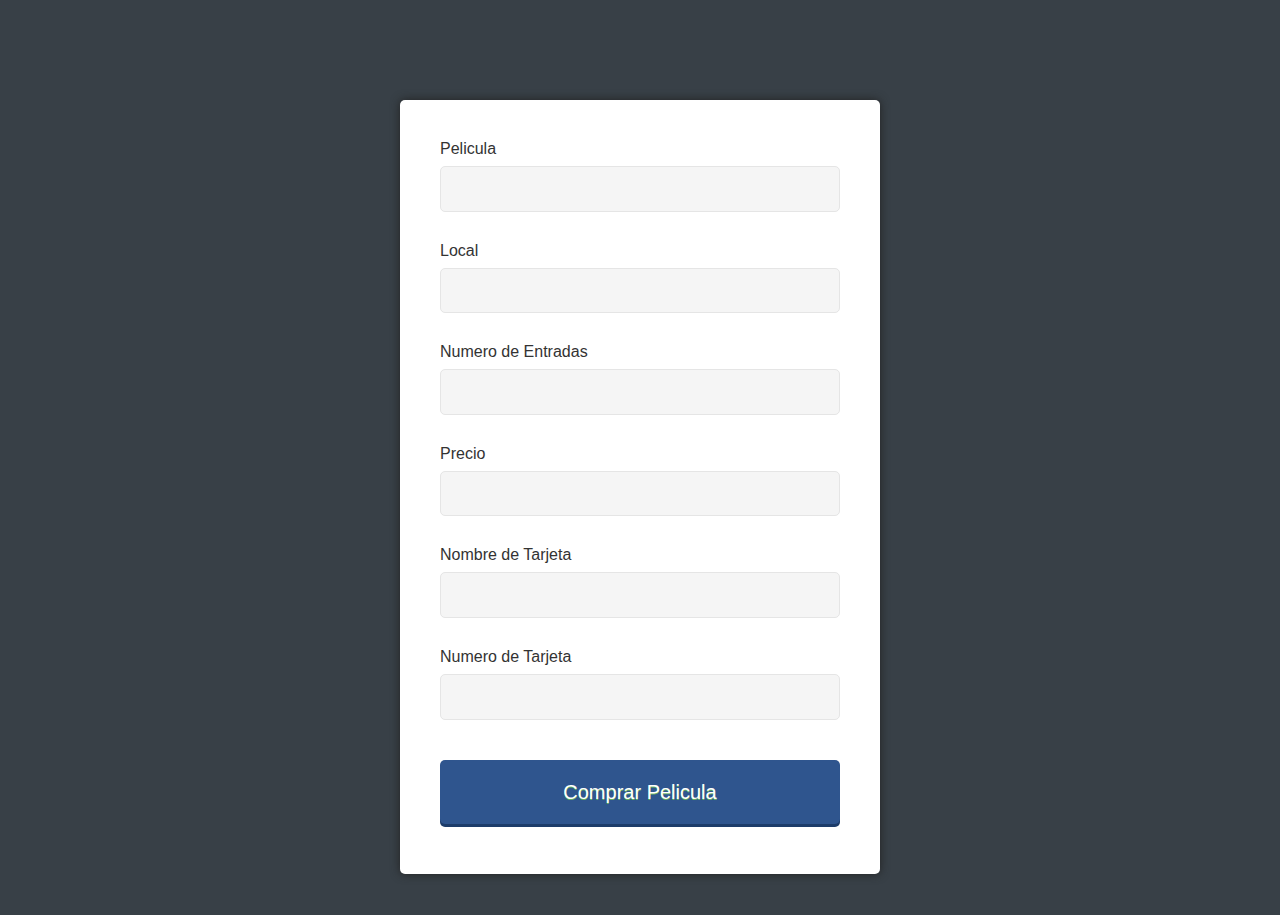
<file: contact.html>
<!DOCTYPE html>
<html>
<head>
	<title>Formulario de Peliculas</title>
	<link rel="stylesheet" href="css/style.css" type="text/css" media="screen" title="no title" charset="utf-8">
	
</head>
<body>
<header> 

	<form action="action_page.php" method="post" onsubmit="return validar(this);">
		<p>
			<label for="peliculas">Pelicula</label>
			<input id="pelicula" name="pelicula" type="text">
		</p>
		<p>
			<label for="local">Local</label>
			<input id="local" name="local" type="text">
		</p>
		<p>
			<label for="Entradas">Numero de Entradas</label>
			<input id="entrada" name="entrada" type="text">
		</p>
		<p>
			<label for="Precio">Precio</label>
			<input id="precio" name="precio" type="text" SIZE=5>
		</p>
		<p>
			<label for="Nom Tarjeta">Nombre de Tarjeta</label>
			<input id="ntarjeta" name="ntarjeta" type="text">
		</p>
		<p>
	

			<label for="Numero Tarjeta">Numero de Tarjeta</label>
			<input id="numtarjeta" name="numtarjeta" type="text">

		</p>
				<p>
			<input type="submit" value="Comprar Pelicula">
		</p>
	</form>
<script >
  	function validar() { 
		if(form1.nombre == "") { alert('Debes poner el nombre') ; return false ; } 
		if(form1.telefono == "") { alert('Debes poner el telefono') ; return false ; } 
		} 
</script>
	<script src="http://code.jquery.com/jquery-1.11.0.min.js" type="text/javascript" charset="utf-8"></script>
	<script src="js/app.js" type="text/javascript" charset="utf-8"></script>
</body>
</html>
</file>
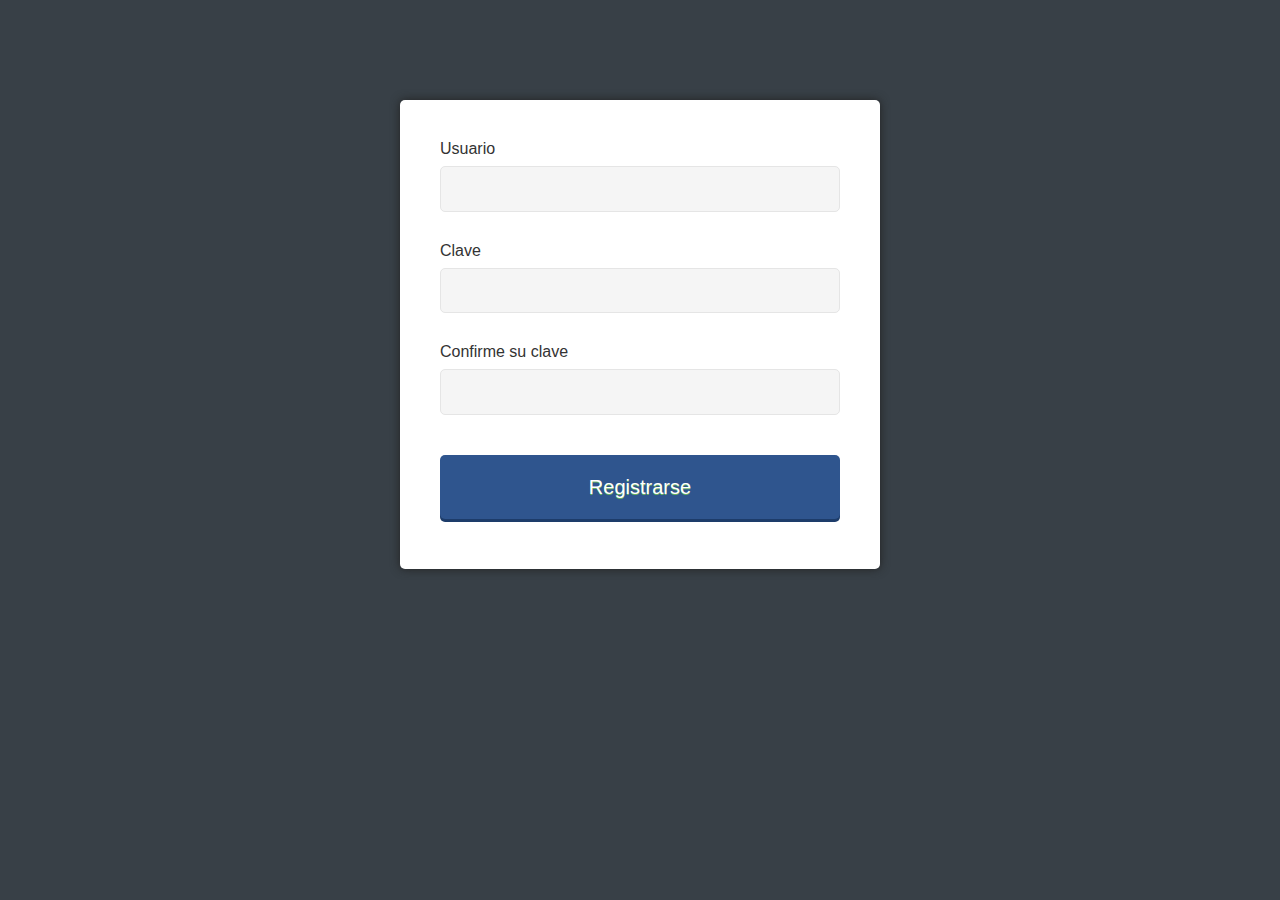
<file: login.html>
<!DOCTYPE html>
<html>
<head>
	<title>Iniciar Sesion</title>
	<link rel="stylesheet" href="css/style.css" type="text/css" media="screen" title="no title" charset="utf-8">
</head>
<body>

	<form action="action_page.php" method="post">
		<p>
			<label for="username">Usuario</label>
			<input id="username" name="username" type="text">
		</p>
		<p>
			<label for="password">Clave</label>
			<input id="password" name="password" type="password">
			<span>Ingrese una clave mayor a 8 caracteres</span>
		</p>
		<p>
			<label for="confirm_password">Confirme su clave</label>
			<input id="confirm_password" name="confirm_password" type="password">
			<span>Por favor confirme su clave</span>
		</p>
		<p>
			<input type="submit" value="Registrarse">
		</p>
	</form>
	<script src="http://code.jquery.com/jquery-1.11.0.min.js" type="text/javascript" charset="utf-8"></script>
	<script src="js/app.js" type="text/javascript" charset="utf-8"></script>
</body>
</html>
</file>
<file: css/style.css>
body {
  background: #384047;
  font-family: sans-serif;
  font-size: 10px
}
form {
  background: #fff;
  padding: 4em 4em 2em;
  max-width: 400px;
  margin: 100px auto 0;
  box-shadow: 0 0 1em #222;
  border-radius: 5px;
}
p {
  margin: 0 0 3em 0;
  position: relative;
}
label {
  display: block;
  font-size: 1.6em;
  margin: 0 0 .5em;
  color: #333;
}
input {
  display: block;
  box-sizing: border-box;
  width: 100%;
  outline: none
}
input[type="text"],
input[type="password"] {
  background: #f5f5f5;
  border: 1px solid #e5e5e5;
  font-size: 1.6em;
  padding: .8em .5em;
  border-radius: 5px;
}
input[type="text"]:focus,
input[type="password"]:focus {
  background: #fff
}
span {
  border-radius: 5px;
  display: block;
  font-size: 1.3em;
  text-align: center;
  position: absolute;
  background: #2F558E;
  left: 105%;
  top: 25px;
  width: 160px;
  padding: 7px 10px;
  color: #fff;
}
span:after {
  right: 100%;
  top: 50%;
  border: solid transparent;
  content: " ";
  height: 0;
  width: 0;
  position: absolute;
  pointer-events: none;
  border-color: rgba(136, 183, 213, 0);
  border-right-color: #2F558E;
  border-width: 8px;
  margin-top: -8px;
}
input[type="submit"] {
  background: #2F558E;
  box-shadow: 0 3px 0 0 #1D3C6A;
  border-radius: 5px;
  border: none;
  color: #fff;
  cursor: pointer;
  display: block;
  font-size: 2em;
  line-height: 1.6em;
  margin: 2em 0 0;
  outline: none;
  padding: .8em 0;
  text-shadow: 0 1px #68B25B;

}
</file>
